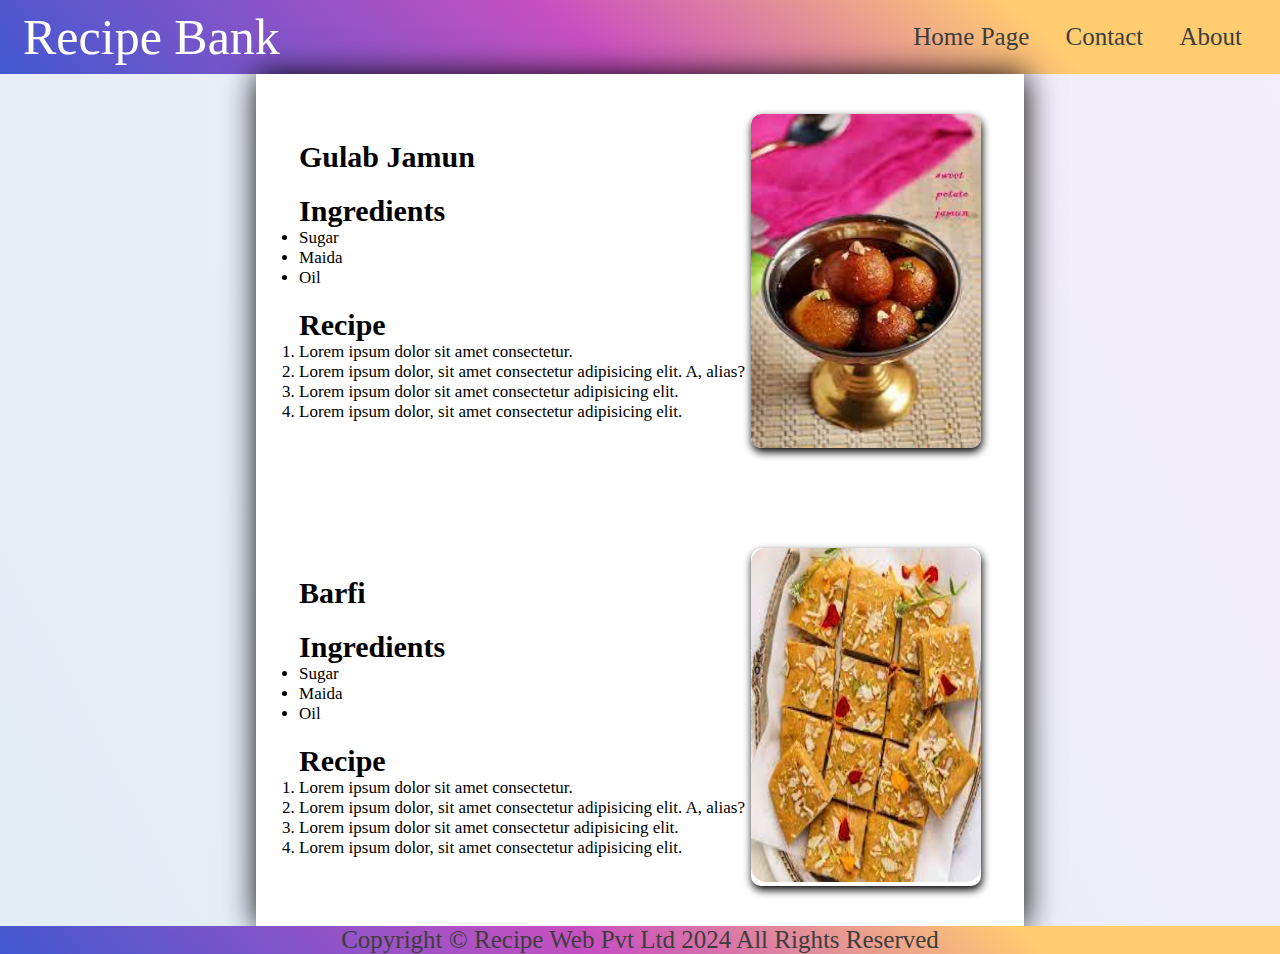
<file: recepie_website/index.html>
<!DOCTYPE html>
<html lang="en">

<head>
    <meta charset="UTF-8">
    <meta name="viewport" content="width=device-width, initial-scale=1.0">
    <title>Recepie Website</title>
    <link rel="stylesheet" href="style.css">
</head>

<body>
    <div class="container">
        <header>

            <div class="navContainer">
                <nav>
                    <ul id="navList">
                        <li>
                            <p id="navLogo">Recipe Bank</p>
                        </li>
                        <li>
                            <div>
                                <a href="#">Home Page</a>
                                <a href="#">Contact</a>
                                <a href="#">About</a>
                            </div>
                        </li>
                    </ul>
                </nav>
            </div>
        </header>
        <main>

            <div class="contentBox">
                <section>
                    <div class="itemBox">
                        <div class="leftBox">
                            <h2>Gulab Jamun</h2>
                            <div>

                                <h2>Ingredients</h2>
                                <ul class="ingBox">
                                    <li>Sugar</li>
                                    <li>Maida</li>
                                    <li>Oil</li>
                                </ul>
                            </div>
                            <div>

                                <h2>Recipe</h2>
                                <ol class="recBox">
                                    <li>Lorem ipsum dolor sit amet consectetur.</li>
                                    <li>Lorem ipsum dolor, sit amet consectetur adipisicing elit. A, alias?</li>
                                    <li>Lorem ipsum dolor sit amet consectetur adipisicing elit.</li>
                                    <li>Lorem ipsum dolor, sit amet consectetur adipisicing elit.</li>
                                </ol>
                            </div>

                        </div>

                        <div class="rightBox">
                            <img id="img1" src="gulabjamun.jpeg" alt="gulab jamun image">

                            <div class="overlay">
                                <span>Click here to buy</span>
                            </div>
                        </div>
                    </div>
                </section>

                <section>
                    <div class="itemBox">
                        <div class="leftBox">
                            <h2>Barfi</h2>
                            <div>

                                <h2>Ingredients</h2>
                                <ul class="ingBox">
                                    <li>Sugar</li>
                                    <li>Maida</li>
                                    <li>Oil</li>
                                </ul>
                            </div>
                            <div>

                                <h2>Recipe</h2>
                                <ol class="recBox">
                                    <li>Lorem ipsum dolor sit amet consectetur.</li>
                                    <li>Lorem ipsum dolor, sit amet consectetur adipisicing elit. A, alias?</li>
                                    <li>Lorem ipsum dolor sit amet consectetur adipisicing elit.</li>
                                    <li>Lorem ipsum dolor, sit amet consectetur adipisicing elit.</li>
                                </ol>
                            </div>

                        </div>

                        <div class="rightBox">
                            <img id="img2" src="barfi.jpeg" alt="barfi image">
                            <div class="overlay">
                                <span>Click here to buy</span>
                            </div>
                        </div>
                    </div>
                </section>
            </div>
        </main>
        <footer>
            <div class="footerBox">
                <p>
                    Copyright &copy; Recipe Web Pvt Ltd 2024 All Rights Reserved
                </p>
            </div>
        </footer>
    </div>
</body>

</html>
</file>
<file: recepie_website/style.css>
* {
    margin: 0;
    padding: 0;
    box-sizing: border-box;
    /* font-family: sans-serif; */
}

#navList {
    list-style: none;
    font-size: 25px;
    display: flex;
    justify-content: space-between;
    align-items: center;
    margin-left: 15px;
    margin-right: 15px;
    padding: 8px;
    color: white;
}

#navList a {
    text-decoration: none;
    cursor: pointer;
    padding: 15px;
    color: rgb(61, 61, 61);
}

a:hover {
    background-color: rgba(249, 207, 149, 0.701);
}

.container {
    height: 100%;
    width: 100vw;
    overflow: none;
    background-color: #8EC5FC;
    background-image: linear-gradient(62deg, #e3eef7 0%, #f4edfb 100%);
    overflow-x: hidden;

}

.navContainer {
    width: 100vw;
    /* background-color: rgba(195, 195, 234, 0.803); */
    background-color: #4158D0;
    background-image: linear-gradient(43deg, #4158D0 0%, #C850C0 46%, #FFCC70 80%);
    /* background-color: #0093E9;
background-image: linear-gradient(160deg, #0093E9 0%, #80D0C7 100%); */

    min-height: 60px;
    display: flex;
    justify-content: center;
    align-items: center;
}

#navLogo {
    font-size: 50px;
}

nav {
    width: 100%;
}


.footerBox {
    background-color: #4158D0;
    background-image: linear-gradient(43deg, #4158D0 0%, #C850C0 46%, #FFCC70 80%);
    width: 100%;
    text-align: center;
    min-height: 25px;
}

.footerBox p {
    color: rgb(61, 61, 61);
    font-size: 25px;
}

.contentBox {
    width: 60%;
    margin: auto;
    background-color: white;
    display: flex;
    flex-direction: column;
    gap: 100px;
    padding: 40px;
    box-shadow: 1px 1px 30px black;
}

.itemBox {
    display: flex;
    justify-content: space-around;
    align-items: center;
}

#img1 {
    height: 334px;
    width: 230px;
    display: flex;
    box-shadow: 0 4px 8px rgba(0, 0, 0, 0.1);

}

#img2 {
    height: 334px;
    width: 230px;
    border-radius: 15px;
}

.rightBox{
    position: relative;
    overflow: hidden;
    box-shadow: 1px 4px 8px black;
    border-radius: 10px;
}

.rightBox img {
    border-radius: 10px;
    transition: all 0.5s ease-in-out 0s;
    height: 100%;
}
.rightBox:hover {
    transform: scale(1.1);

}

.leftBox {
    display: flex;
    gap: 20px;
    flex-direction: column;
}

.leftBox h2 {
    font-size: 30px;
}

.ingBox {
    font-size: 17px;
}

.recBox {
    font-size: 17px;
}
.rightBox .overlay {
    position: absolute;
    top: 0;
    left: 0;
    height: 100%;
    width: 100%;
    background-color: rgba(70, 69, 69, 0.733);
    display: flex;
    align-items: center;
    justify-content: center;
    opacity: 0;
    border-radius: 10px;
    transition: all 0.4s linear 0s;
}
.rightBox:hover .overlay{
    opacity: 1;
}
.rightBox span{
    color: white;
}
</file>
